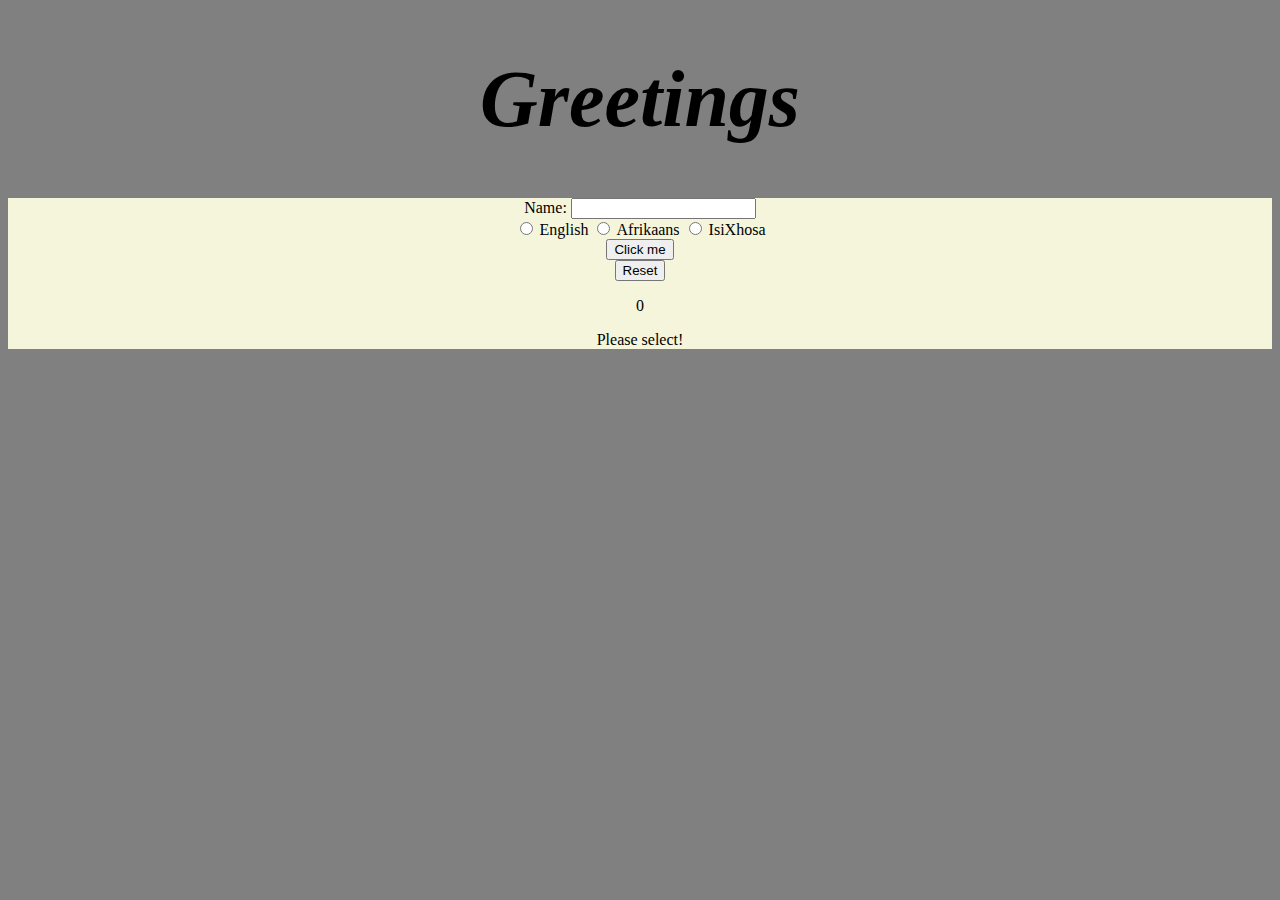
<file: index.html>
<!DOCTYPE html>

<html>

<head>
    <meta charset="utf-8">
    <link rel="stylesheet" href="greet.css">


    <script src="checkedRadio.js" charset="utf-8"></script>


    <script src="addCount.js" charset="utf-8"></script>
    <script src="count.js" charset="utf-8"></script>
    <script src="localStore.js" charset="utf-8"></script>


    <title></title>


</head>

<body class="bodystyle">


    <h1 align="center">Greetings</h1>


    <div class="namestextbox">
            <center>Name:
                <input type="text" name="name" class="boxResults"></center>


        <center>

                <input type="radio" name="language" value="Engilsh"> English
                <input type="radio" name="language" value="Afrikaans"> Afrikaans
                <input type="radio" name="language" value="IsiXhosa"> IsiXhosa

        </center>

        <center><button id="btn" onclick="">Click me</button>
       <center><button type="button" id = "resetButton" onclick="addCount()">Reset</button>
        <p id = "counting" >0</p>

     <p class ="msg">Please select!</p>


        </center>

</body>
<!-- <link rel="javascript" href="greet.js"> -->
<script src="greet.js"></script>
<!-- <script src="greet.js" charset="utf-8"></script> -->


</html>
</file>
<file: greet.css>
.textboxstyle {
  background-color: black;
  color: white;
  padding: 20px;
}
.namestextbox {
  background-color: beige;
  margin-top: 20px;

}
.bodystyle {
background-color: grey;
}
h1 {
  font-size: 80px;
  font-style: italic;
}
.greetmediv {
 margin-top: 20px;
}
.box {
  background-color: blue;
}
</file>
